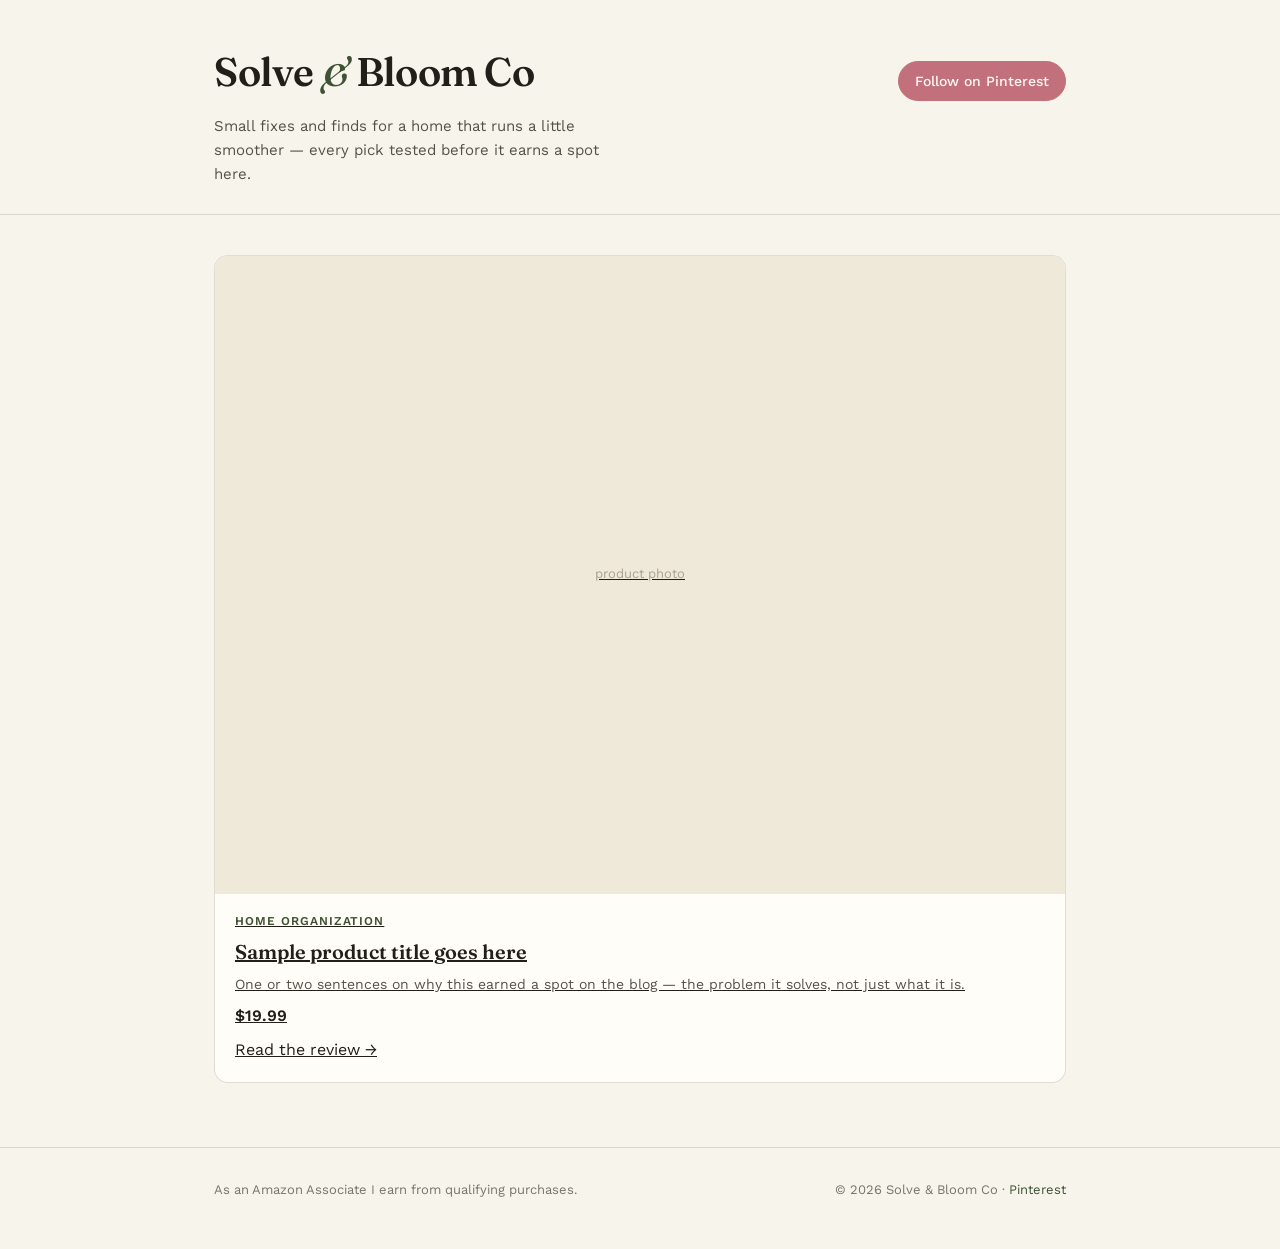
<file: index.html>
<!DOCTYPE html>
<html lang="en">
<head>
<meta charset="UTF-8">
<meta name="viewport" content="width=device-width, initial-scale=1.0">
<title>Solve &amp; Bloom Co — finds worth growing with</title>
<meta name="description" content="Home, organization, and everyday finds — tested picks with links to shop.">
<link rel="stylesheet" href="style.css">
</head>
<body>

<header class="site">
  <div class="wrap">
    <div class="brand">
      <h1>Solve <span>&amp;</span> Bloom Co</h1>
      <div class="social-links">
        <a class="pinterest" href="https://ph.pinterest.com/solveandbloomco" target="_blank" rel="noopener">Follow on Pinterest</a>
      </div>
    </div>
    <p class="tagline">Small fixes and finds for a home that runs a little smoother — every pick tested before it earns a spot here.</p>
  </div>
</header>

<main class="wrap">
  <div class="grid">

    <!-- ============================================= -->
    <!-- POST CARD — duplicate this <a class="card">   -->
    <!-- block for every new product, then update the  -->
    <!-- href, image, eyebrow, title, excerpt, price.  -->
    <!-- ============================================= -->

    <a class="card" href="posts/post-template.html">
      <div class="thumb"><span>product photo</span></div>
      <div class="body">
        <span class="eyebrow">Home organization</span>
        <h2>Sample product title goes here</h2>
        <p class="excerpt">One or two sentences on why this earned a spot on the blog — the problem it solves, not just what it is.</p>
        <span class="price">$19.99</span>
        <span class="read-more">Read the review &rarr;</span>
      </div>
    </a>

    <!-- Copy the card above again for post #2, #3, etc. -->

  </div>
</main>

<footer class="site">
  <div class="wrap" style="display:flex; justify-content:space-between; flex-wrap:wrap; gap:8px; width:100%;">
    <span>As an Amazon Associate I earn from qualifying purchases.</span>
    <span>&copy; 2026 Solve &amp; Bloom Co · <a href="https://ph.pinterest.com/solveandbloomco" target="_blank" rel="noopener">Pinterest</a></span>
  </div>
</footer>

</body>
</html>
</file>
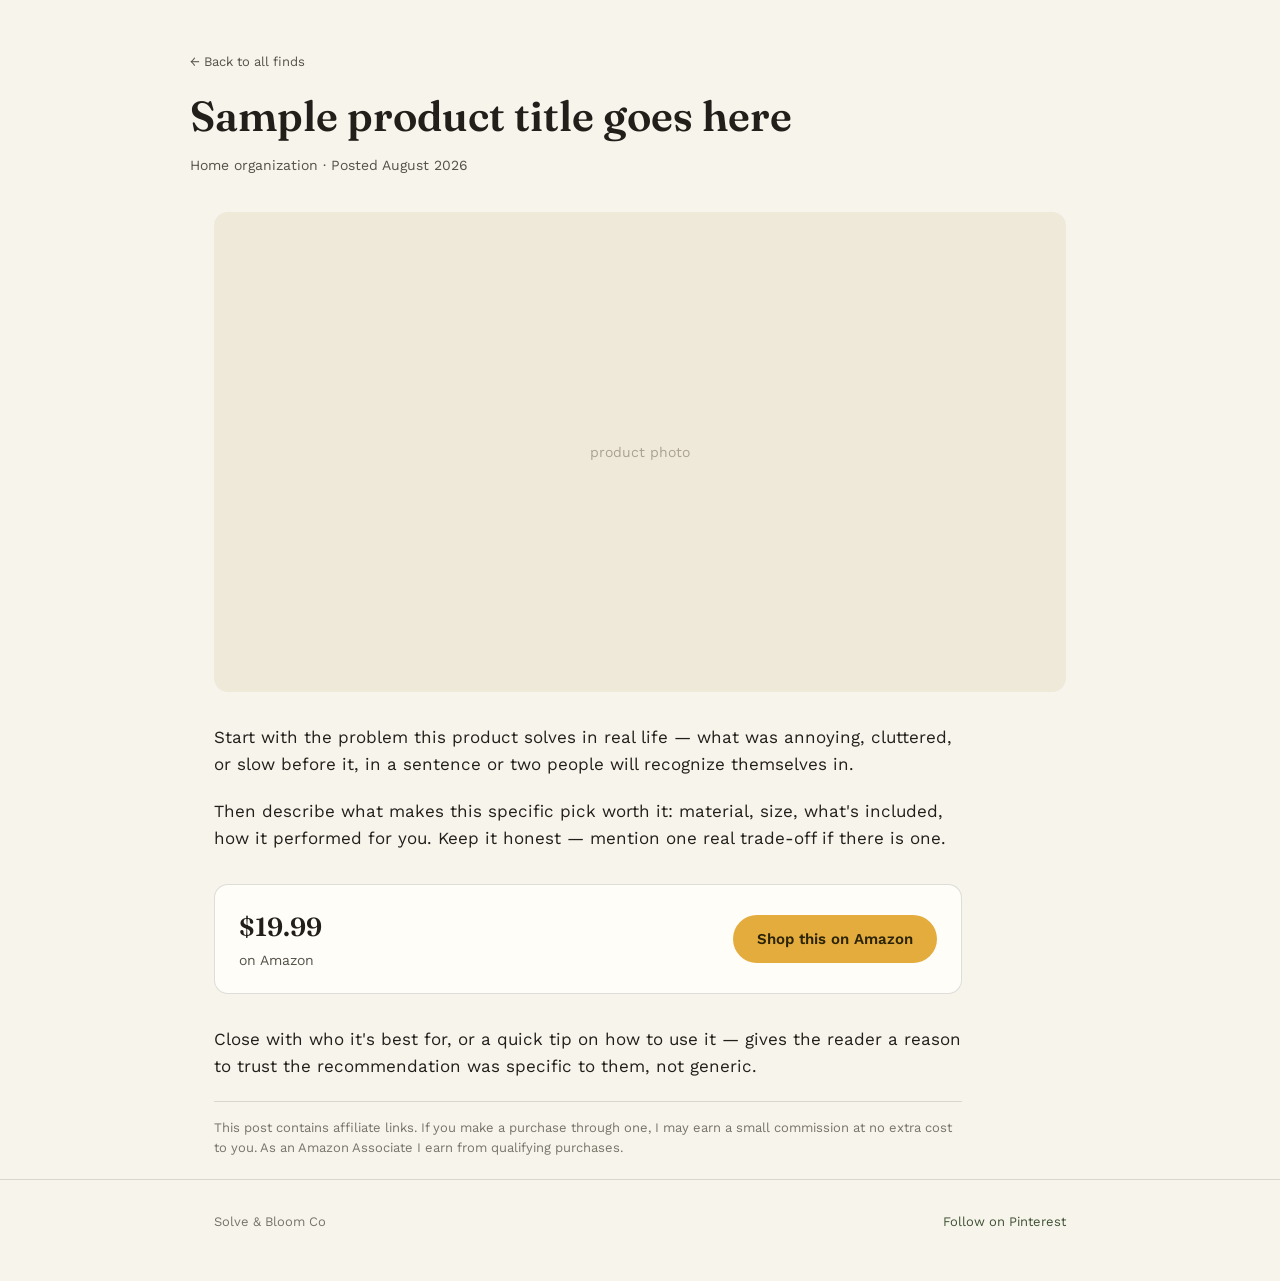
<file: post-template.html>
<!DOCTYPE html>
<html lang="en">
<head>
<meta charset="UTF-8">
<meta name="viewport" content="width=device-width, initial-scale=1.0">
<!-- TITLE: replace with the product name -->
<title>Sample product title — Solve &amp; Bloom Co</title>
<meta name="description" content="Replace with a one-line summary of this product review.">
<link rel="stylesheet" href="../style.css">
</head>
<body>

<div class="wrap post-header">
  <a class="back" href="../index.html">&larr; Back to all finds</a>
  <!-- H1: product name -->
  <h1>Sample product title goes here</h1>
  <p class="post-meta">Home organization &middot; Posted August 2026</p>
</div>

<div class="wrap">

  <!-- Replace the placeholder below with an <img src="..." alt="..."> of the product -->
  <div class="post-photo"><span>product photo</span></div>

  <div class="post-body">
    <p>
      Start with the problem this product solves in real life — what was
      annoying, cluttered, or slow before it, in a sentence or two people
      will recognize themselves in.
    </p>
    <p>
      Then describe what makes this specific pick worth it: material,
      size, what's included, how it performed for you. Keep it honest —
      mention one real trade-off if there is one.
    </p>

    <!-- BUY BOX: put the tagged Amazon Associates link in the href below -->
    <div class="buy-box">
      <div>
        <div class="price-big">$19.99</div>
        <div class="post-meta" style="margin:0;">on Amazon</div>
      </div>
      <a class="buy" href="https://www.amazon.com/dp/REPLACE-WITH-ASIN?tag=YOUR-ASSOCIATE-TAG-20" target="_blank" rel="nofollow sponsored noopener">
        Shop this on Amazon
      </a>
    </div>

    <p>
      Close with who it's best for, or a quick tip on how to use it —
      gives the reader a reason to trust the recommendation was specific
      to them, not generic.
    </p>

    <p class="disclosure">
      This post contains affiliate links. If you make a purchase through one, I may earn a small commission at no extra cost to you. As an Amazon Associate I earn from qualifying purchases.
    </p>
  </div>
</div>

<footer class="site">
  <div class="wrap" style="display:flex; justify-content:space-between; flex-wrap:wrap; gap:8px; width:100%;">
    <span>Solve &amp; Bloom Co</span>
    <span><a href="https://ph.pinterest.com/solveandbloomco" target="_blank" rel="noopener">Follow on Pinterest</a></span>
  </div>
</footer>

</body>
</html>
</file>
<file: style.css>
@import url('https://fonts.googleapis.com/css2?family=Fraunces:opsz,wght@9..144,400;9..144,500;9..144,600&family=Work+Sans:wght@400;500;600&display=swap');

:root {
  --ink: #221f1b;
  --paper: #f7f4ec;
  --moss: #3f5233;
  --moss-light: #6b8058;
  --rose: #c2717c;
  --butter: #e3ac3d;
  --line: rgba(34, 31, 27, 0.14);
  --card: #fffdf8;
}

* { box-sizing: border-box; }

html { scroll-behavior: smooth; }

body {
  margin: 0;
  background: var(--paper);
  color: var(--ink);
  font-family: 'Work Sans', sans-serif;
  line-height: 1.6;
}

a { color: inherit; }

.wrap {
  max-width: 900px;
  margin: 0 auto;
  padding: 0 24px;
}

/* header */
header.site {
  border-bottom: 1px solid var(--line);
  padding: 40px 0 28px;
}

.brand {
  display: flex;
  align-items: baseline;
  justify-content: space-between;
  flex-wrap: wrap;
  gap: 12px;
}

.brand h1 {
  font-family: 'Fraunces', serif;
  font-weight: 600;
  font-size: clamp(28px, 4vw, 40px);
  margin: 0;
  letter-spacing: -0.01em;
}

.brand h1 span {
  color: var(--moss);
  font-style: italic;
  font-weight: 500;
}

.social-links {
  display: flex;
  gap: 14px;
  align-items: center;
}

.social-links a {
  text-decoration: none;
  font-size: 14px;
  font-weight: 500;
  padding: 8px 16px;
  border-radius: 100px;
  border: 1px solid var(--line);
  transition: background 0.15s ease, border-color 0.15s ease;
}

.social-links a.pinterest {
  background: var(--rose);
  color: #fff8f5;
  border-color: var(--rose);
}

.social-links a.pinterest:hover { background: #ab5c67; }
.social-links a:not(.pinterest):hover { border-color: var(--ink); }

.tagline {
  margin: 10px 0 0;
  color: #55524a;
  font-size: 15px;
  max-width: 46ch;
}

/* growth-ring markers used instead of numbers/bullets */
.ring-list { list-style: none; margin: 0; padding: 0; }
.ring-list li {
  display: flex;
  gap: 14px;
  padding: 14px 0;
  border-top: 1px solid var(--line);
}
.ring-list li:first-child { border-top: none; }
.ring {
  flex: none;
  width: 10px;
  height: 10px;
  margin-top: 7px;
  border-radius: 50%;
  border: 2px solid var(--moss-light);
}

/* post grid */
.grid {
  display: grid;
  grid-template-columns: repeat(auto-fit, minmax(240px, 1fr));
  gap: 22px;
  padding: 40px 0 64px;
}

.card {
  background: var(--card);
  border: 1px solid var(--line);
  border-radius: 14px;
  overflow: hidden;
  display: flex;
  flex-direction: column;
  transition: transform 0.15s ease, box-shadow 0.15s ease;
}

.card:hover {
  transform: translateY(-3px);
  box-shadow: 0 10px 24px rgba(34,31,27,0.08);
}

.card .thumb {
  aspect-ratio: 4/3;
  background: #efe9da;
  display: flex;
  align-items: center;
  justify-content: center;
  color: #a9a290;
  font-size: 13px;
  overflow: hidden;
}

.card .thumb img { width: 100%; height: 100%; object-fit: cover; }

.card .body { padding: 18px 20px 20px; display: flex; flex-direction: column; gap: 8px; flex: 1; }

.eyebrow {
  font-size: 12px;
  text-transform: uppercase;
  letter-spacing: 0.08em;
  color: var(--moss);
  font-weight: 600;
}

.card h2 {
  font-family: 'Fraunces', serif;
  font-size: 20px;
  font-weight: 600;
  margin: 0;
  line-height: 1.3;
}

.card p.excerpt {
  color: #55524a;
  font-size: 14px;
  margin: 0;
  flex: 1;
}

.card .price {
  font-weight: 600;
  color: var(--ink);
}

.card a.read-more {
  margin-top: 6px;
  font-size: 14px;
  font-weight: 600;
  color: var(--moss);
  text-decoration: none;
}
.card a.read-more:hover { text-decoration: underline; }

/* single post page */
.post-header { padding: 48px 0 8px; }
.post-header a.back {
  font-size: 13px;
  color: #55524a;
  text-decoration: none;
}
.post-header a.back:hover { color: var(--ink); }

.post-header h1 {
  font-family: 'Fraunces', serif;
  font-size: clamp(28px, 5vw, 42px);
  font-weight: 600;
  margin: 18px 0 6px;
  line-height: 1.15;
}

.post-meta {
  color: #55524a;
  font-size: 14px;
  margin-bottom: 28px;
}

.post-photo {
  aspect-ratio: 16/9;
  background: #efe9da;
  border-radius: 14px;
  display: flex;
  align-items: center;
  justify-content: center;
  color: #a9a290;
  font-size: 14px;
  overflow: hidden;
  margin-bottom: 32px;
}
.post-photo img { width: 100%; height: 100%; object-fit: cover; }

.post-body { font-size: 17px; max-width: 68ch; }
.post-body p { margin: 0 0 20px; }

.buy-box {
  border: 1px solid var(--line);
  background: var(--card);
  border-radius: 14px;
  padding: 22px 24px;
  margin: 32px 0;
  display: flex;
  justify-content: space-between;
  align-items: center;
  gap: 16px;
  flex-wrap: wrap;
}

.buy-box .price-big {
  font-family: 'Fraunces', serif;
  font-size: 26px;
  font-weight: 600;
}

.buy-box a.buy {
  text-decoration: none;
  background: var(--butter);
  color: #2c2408;
  font-weight: 600;
  padding: 12px 24px;
  border-radius: 100px;
  font-size: 15px;
  white-space: nowrap;
  transition: background 0.15s ease;
}
.buy-box a.buy:hover { background: #c9971f; }

.disclosure {
  font-size: 13px;
  color: #78746a;
  border-top: 1px solid var(--line);
  padding-top: 16px;
  margin-top: 32px;
}

/* footer */
footer.site {
  border-top: 1px solid var(--line);
  padding: 32px 0 48px;
  color: #78746a;
  font-size: 13px;
  display: flex;
  justify-content: space-between;
  flex-wrap: wrap;
  gap: 8px;
}

footer.site a { color: var(--moss); text-decoration: none; }
footer.site a:hover { text-decoration: underline; }

@media (max-width: 560px) {
  .brand { flex-direction: column; align-items: flex-start; }
  footer.site { flex-direction: column; }
}
</file>
